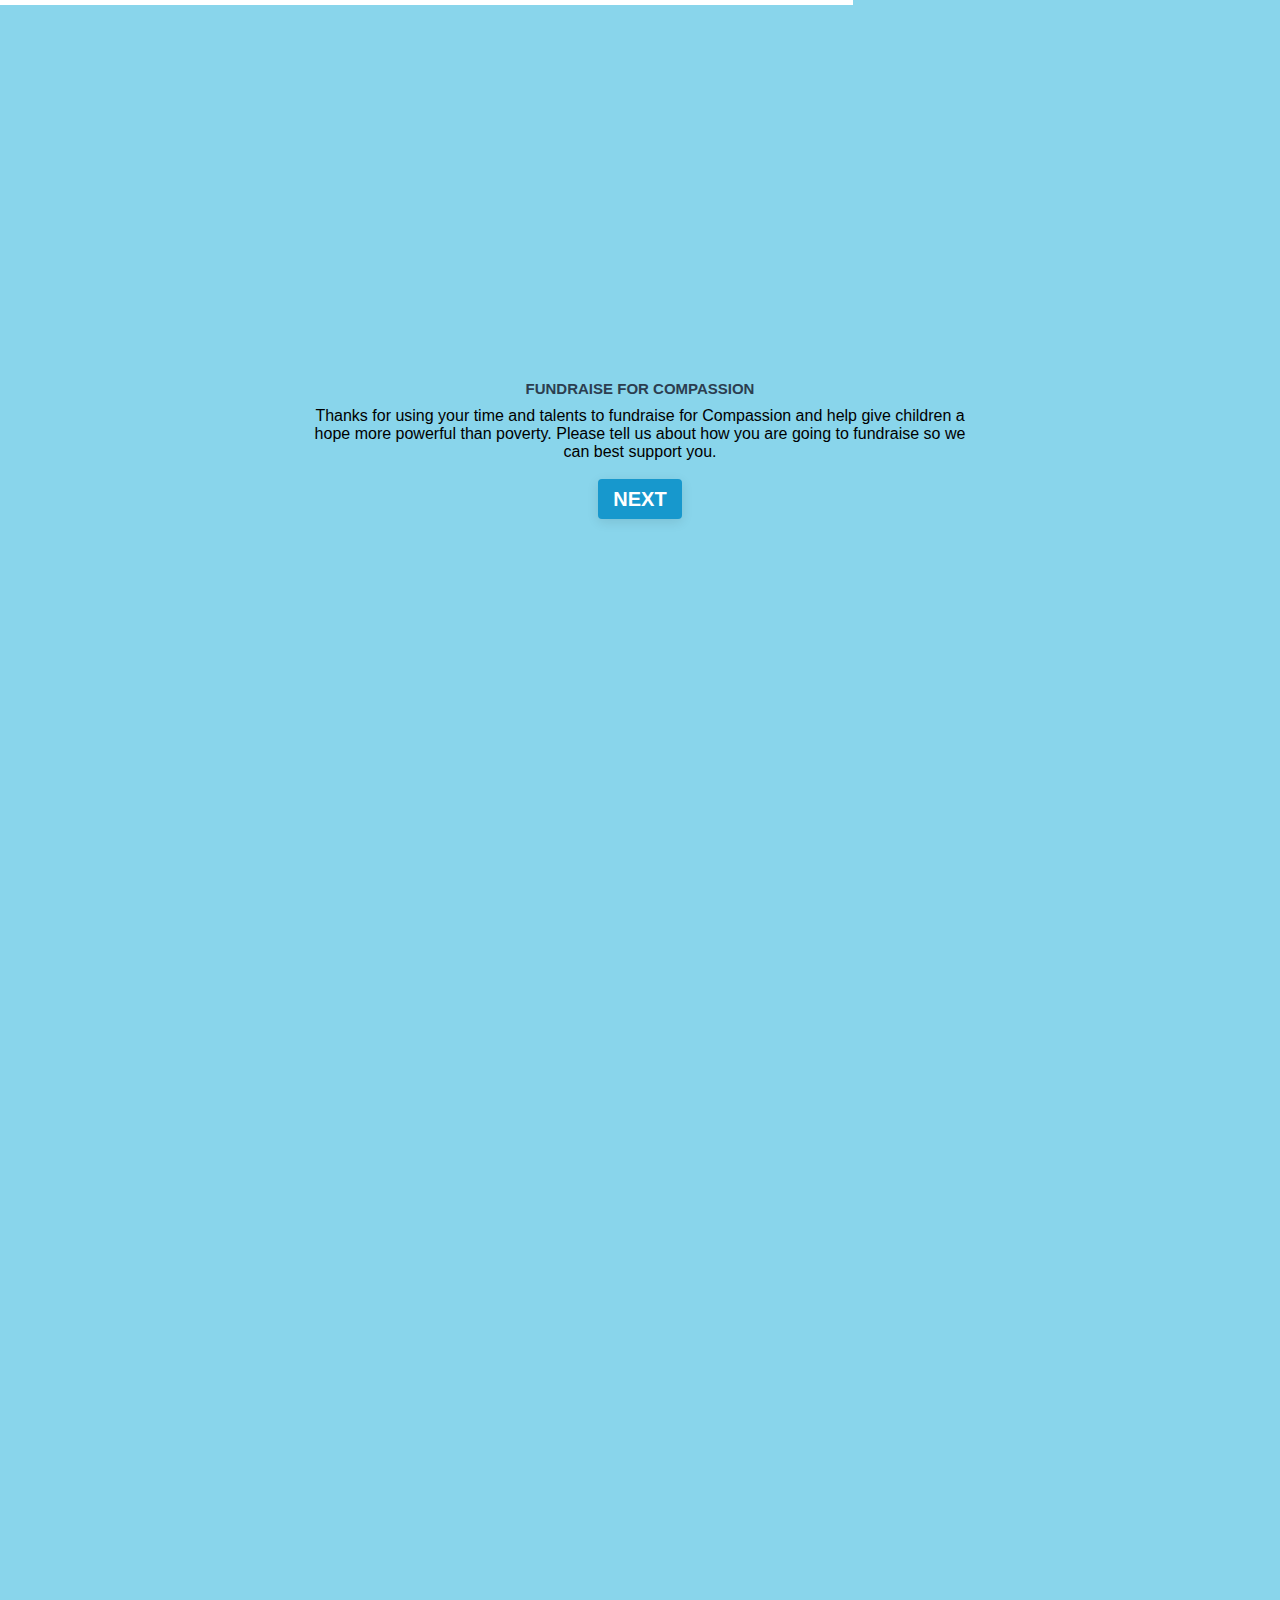
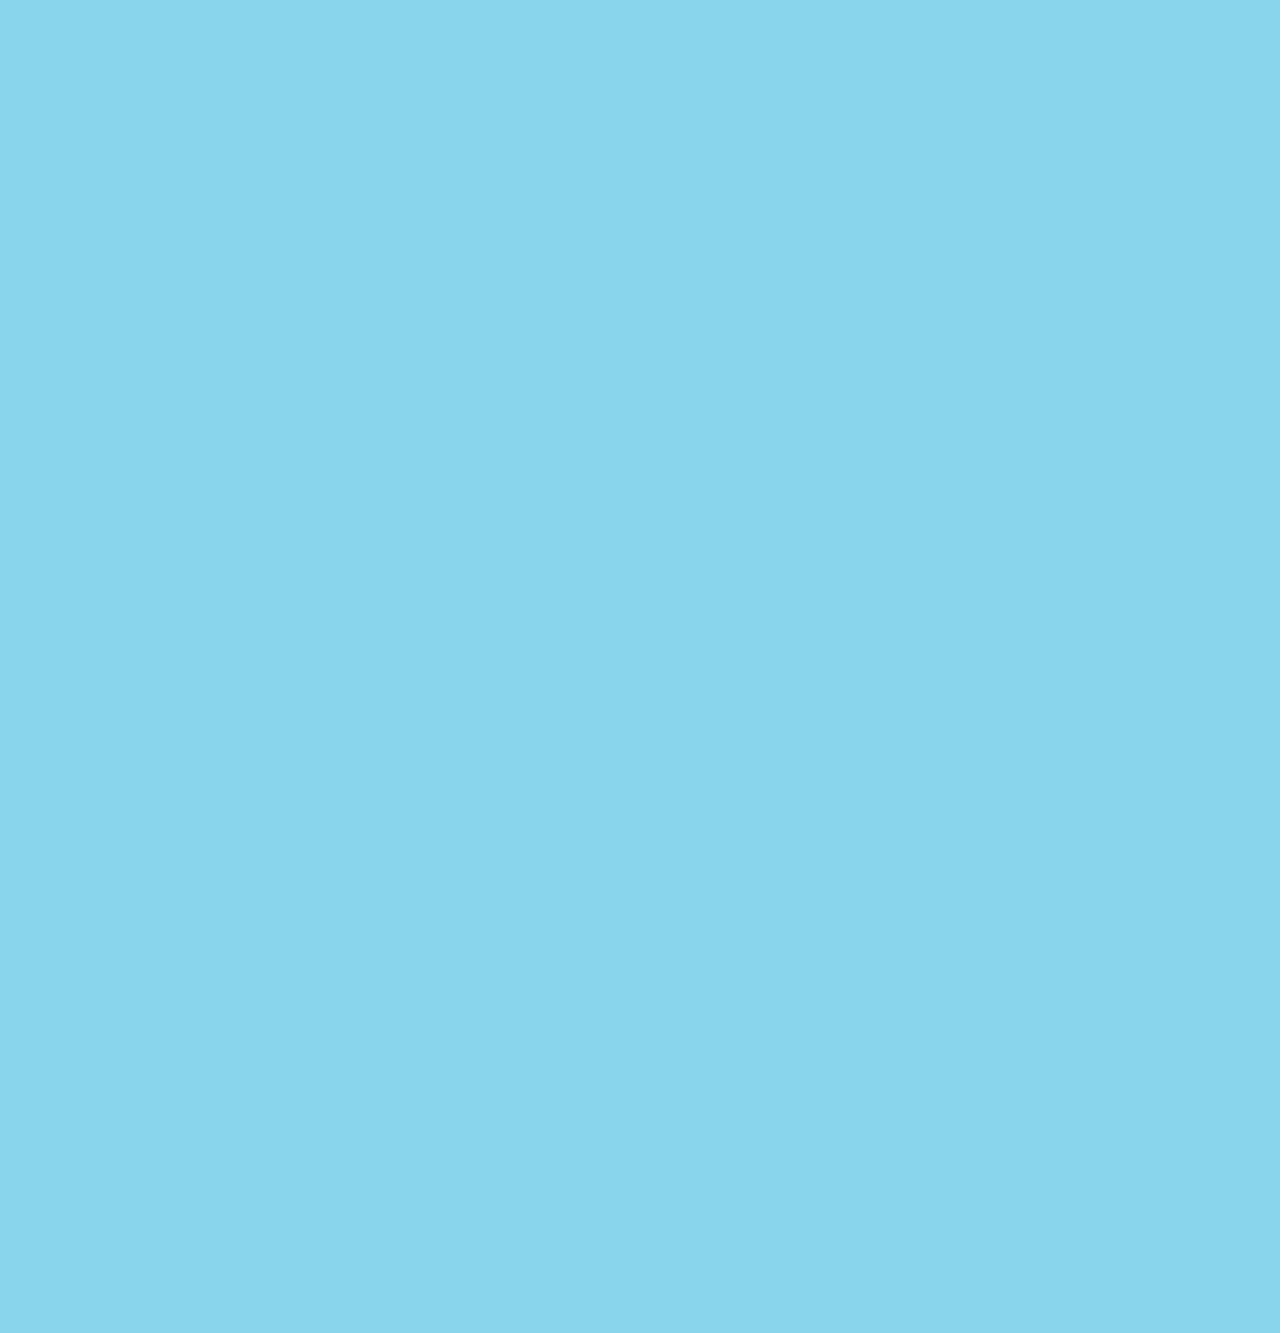
<file: block-scroll.html>
<html lang="en">
  
<head>

<meta charset="UTF-8">
  
<link rel="apple-touch-icon" type="image/png" href="blank.png">

<meta name="" content="">

<link rel="shortcut icon" type="image/x-icon" href="blank.ico">

<link rel="mask-icon" type="image/x-icon" href=blank.svg" color="#111">
								      
<script src="https://cdnjs.cloudflare.com/ajax/libs/jquery/2.1.3/jquery.min.js"></script>
<!-- <script src="https://cdnjs.cloudflare.com/ajax/libs/jquery-easing/1.3/jquery.easing.min.js"></script> -->
<script src="js/block-scroll.js"></script>
				
<title>Multi Step Form</title>
  
<!--<link rel="stylesheet" href="https://cdnjs.cloudflare.com/ajax/libs/meyer-reset/2.0/reset.min.css">-->
                                                                                                      
<!--<link rel="stylesheet" href="styles.css">-->

  
 
<style>
                                            
/* BLOCK SCROLL */
                                            
#msform>div
{
  position: relative;
  margin: auto;
}

#block-up-arrow, #block-down-arrow {
  cursor: pointer;
}
                                            
                                            
/*custom font*/
@import url(https://fonts.googleapis.com/css?family=Montserrat);

/*basic reset*/
* {margin: 0; padding: 0;}

html {
	height: 100%;
	/*Image only BG fallback*/
	
	/*background = gradient + image pattern combo*/
	/*background: 
		linear-gradient(rgba(196, 102, 0, 0.6), rgba(155, 89, 182, 0.6));*/
}

body {
	font-family: montserrat, arial, verdana;
	background-color: rgb(137, 213, 235);
	overflow: hidden;
}
/*form styles*/
#msform {
	width: 100%;
	max-width: 720px;
	margin: 0px auto;
	text-align: center;
	position: relative;
					    
    min-height: 100%;
    display: flex;
    flex-direction: column;
    -webkit-box-pack: center;
    justify-content: center; 
}
					    
					    
					    
#msform fieldset {
	/*background: white;*/
	border: 0 none;
	/*border-radius: 3px;*/
	/*box-shadow: 0 0 15px 1px rgba(0, 0, 0, 0.4);*/
	padding: 20px 30px;
	box-sizing: border-box;
	/*width: 80%;*/
	width: 100%;
	/*margin: 0 10%;*/
	margin: 0 auto;
	
	/*stacking fieldsets above each other*/
	position: relative;
}
/*Hide all except first fieldset*/
#msform fieldset:not(:first-of-type) {
	display: none;
}
/*inputs*/
#msform input:not(.action-button), #msform textarea {
	/*padding: 15px;
	border: 1px solid #ccc;
	border-radius: 3px;
	margin-bottom: 10px;
	width: 100%;
	box-sizing: border-box;
	font-family: montserrat;
	color: #2C3E50;
	font-size: 13px;*/
					    
    display: block;
    width: 100%;
    font-family: inherit;
    color: rgb(71, 71, 72);
    padding: 0px 0px 8px;
    border: none;
    outline: none;
    border-radius: 0px;
    appearance: none;
    background-image: none;
    background-position: initial;
    background-size: initial;
    background-repeat: initial;
    background-attachment: initial;
    background-origin: initial;
    background-clip: initial;
    transform: translateZ(0px);
    font-size: 30px;
    -webkit-font-smoothing: antialiased;
    line-height: unset;
    -webkit-text-fill-color: rgba(71, 71, 72, 0.3);
    animation: 1ms ease 0s 1 normal none running native-autofill-in;
    transition: background-color 1e+08s ease 0s, box-shadow 0.1s ease-out 0s;
    box-shadow: rgb(71 71 72 / 30%) 0px 1px;
    background-color: transparent !important; 
    margin-bottom: 15px;
}
					    
#msform input:focus, #msform textarea:focus {
color: rgba(71, 71, 72, 1.0);					    
-webkit-text-fill-color: rgba(71, 71, 72, 1.0);
box-shadow: rgb(71 71 72 / 100%) 0px 2px;					    
}
					    
/*buttons*/
#msform input.action-button {
    /*display: block;*/
    position: relative;
    font-family: "Open Sans", sans-serif;
    /*font-family: inherit;*/
    font-size: 20px;
    font-weight: 700;
    text-transform: uppercase;
    text-align: left !important;
    cursor: pointer;
    transition-duration: 0.1s;
    transition-property: background-color, color, border-color, opacity, box-shadow;
    transition-timing-function: ease-out;
    outline: none;
    border: 1px solid transparent;
    margin: 0px;
    box-shadow: rgb(0 0 0 / 10%) 0px 3px 12px 0px;
    padding: 6px 14px;
    min-height: 40px;
    background-color: rgb(23, 152, 205);
    color: rgb(255, 255, 255);
    border-radius: 4px;  					    
}
					    
#msform .action-button {
	/*width: 100px;
	background: #27AE60;
	font-weight: bold;
	color: white;
	border: 0 none;
	border-radius: 1px;
	cursor: pointer;
	padding: 10px 5px;
	margin: 10px 5px;*/
					    
    position: relative;				    
    font-family: inherit;
    font-weight: 700;
    cursor: pointer;
    transition-duration: 0.1s;
    transition-property: background-color, color, border-color, opacity, box-shadow;
    transition-timing-function: ease-out;
    outline: none;
    border: 1px solid transparent;
    margin: 0px;
    box-shadow: rgb(0 0 0 / 10%) 0px 3px 12px 0px;
    padding: 6px 14px;
    min-height: 40px;
    background-color: rgb(23, 152, 205) !important;
    color: rgb(255, 255, 255);
    border-radius: 4px;  
}
#msform .action-button:hover, #msform .action-button:focus {
	/*box-shadow: 0 0 0 2px white, 0 0 0 3px #27AE60;*/
	background-color: rgba(23, 152, 205, 0.8) !important;		    
}
					    
#msform input.action-button:hover, #msform input.action-button:focus {
	box-shadow: 0 0 0 0px white, 0 0 0 0px #27AE60 !important;
	background-color: rgba(23, 152, 205, 0.8) !important;		    
}

/*headings*/
.fs-title {
	font-size: 15px;
	text-transform: uppercase;
	color: #2C3E50;
	margin-bottom: 10px;
}
.fs-subtitle {
	font-weight: normal;
	font-size: 13px;
	color: #666;
	margin-bottom: 20px;
}
/*progressbar*/
#progressbar {
	margin-bottom: 30px;
	overflow: hidden;
	/*CSS counters to number the steps*/
	counter-reset: step;
        width: 100%;
    	top: 0;
	position: absolute;
}
#progressbar li {
	list-style-type: none;
	color: white;
	text-transform: uppercase;
	font-size: 9px;
	width: 33.33%;
	float: left;
	position: relative;
	text-indent: -9999px;
}
#progressbar li:before {
	content: counter(step);
	counter-increment: step;
	width: 20px;
	line-height: 20px;
	/*display: block;*/
	display: none;
	font-size: 10px;
	color: #333;
	background: white;
	border-radius: 3px;
	margin: 0 auto 5px auto;
}
/*progressbar connectors*/
#progressbar li:after {
	content: '';
	width: 100%;
	height: 5px;
	background: white;
	position: absolute;
	/*left: -50%;*/
	left: -100%;
	top: 0px;
	z-index: -1; /*put it behind the numbers*/
}
#progressbar li:first-child:after {
	/*connector not needed before the first step*/
	content: none; 
}
/*marking active/completed steps green*/
/*The number of the step and the connector before it = green*/
#progressbar li.active:before,  #progressbar li.active:after{
	background: #27AE60;
	color: white;
}
</style>


</head>

<body translate="no">
 
<!-- progressbar -->
  <ul id="progressbar">
    <li class="active">Account Setup</li>
    <li>Social Profiles</li>
    <li>Personal Details</li>
  </ul>
		      
<!-- multistep form -->
<form id="msform">
                 
  <!-- fieldsets -->
  <div>
  <fieldset>
    <h2 class="fs-title">Fundraise for Compassion</h2>
    <!--<h3 class="fs-subtitle">This is step 1</h3> -->
    <p>Thanks for using your time and talents to fundraise for Compassion and help give children a hope more powerful than poverty. Please tell us about how you are going to fundraise so we can best support you.</p>
    <br>
    <input type="button" name="next" id="block-down-arrow" class="next action-button" value="Next" />
  </fieldset>	
  </div>
                                                                            
  <div>                                                                          
  <fieldset>
    <h2 class="fs-title">Name: *</h2>
    <h3 class="fs-subtitle">Step 1</h3>
    <input type="text" name="name" placeholder="Name" />
    <!--
    <input type="text" name="email" placeholder="Email" />
    <input type="password" name="pass" placeholder="Password" />
    <input type="password" name="cpass" placeholder="Confirm Password" />
    -->
    <input type="button" name="previous" id="block-up-arrow" class="previous action-button" value="Previous" />
    <input type="button" name="next" id="block-down-arrow" class="next action-button" value="Next" />
  </fieldset>
  </div>
                                                                            
  <div> 
  <fieldset>
    <h2 class="fs-title">Organisation/Company:</h2>
    <h3 class="fs-subtitle">Step 2</h3>
    <input type="text" name="company" placeholder="Organisation/Company" />
    <input type="button" name="previous" id="block-up-arrow" class="previous action-button" value="Previous" />
    <input type="button" name="next" id="block-down-arrow" class="next action-button" value="Next" />
  </fieldset>
  </div>
                                                                            
  <fieldset>
    <h2 class="fs-title">Address: *</h2>
    <h3 class="fs-subtitle">Step 3</h3>
    <!--
    <input type="text" name="fname" placeholder="First Name" />
    <input type="text" name="lname" placeholder="Last Name" />
    <input type="text" name="phone" placeholder="Phone" /> 
     -->
    <textarea name="address" placeholder="Address"></textarea>
    <input type="button" name="previous" class="previous action-button" value="Previous" />
    <input type="submit" name="submit" class="submit action-button" value="Submit" />
  </fieldset>
</form>
										  
</body>
                                                                                  
<script>
$(function() {
      var blockScroller = $("#msform").blockScroll();
});
</script>                                                           
                                                                                  
</html>
</file>
